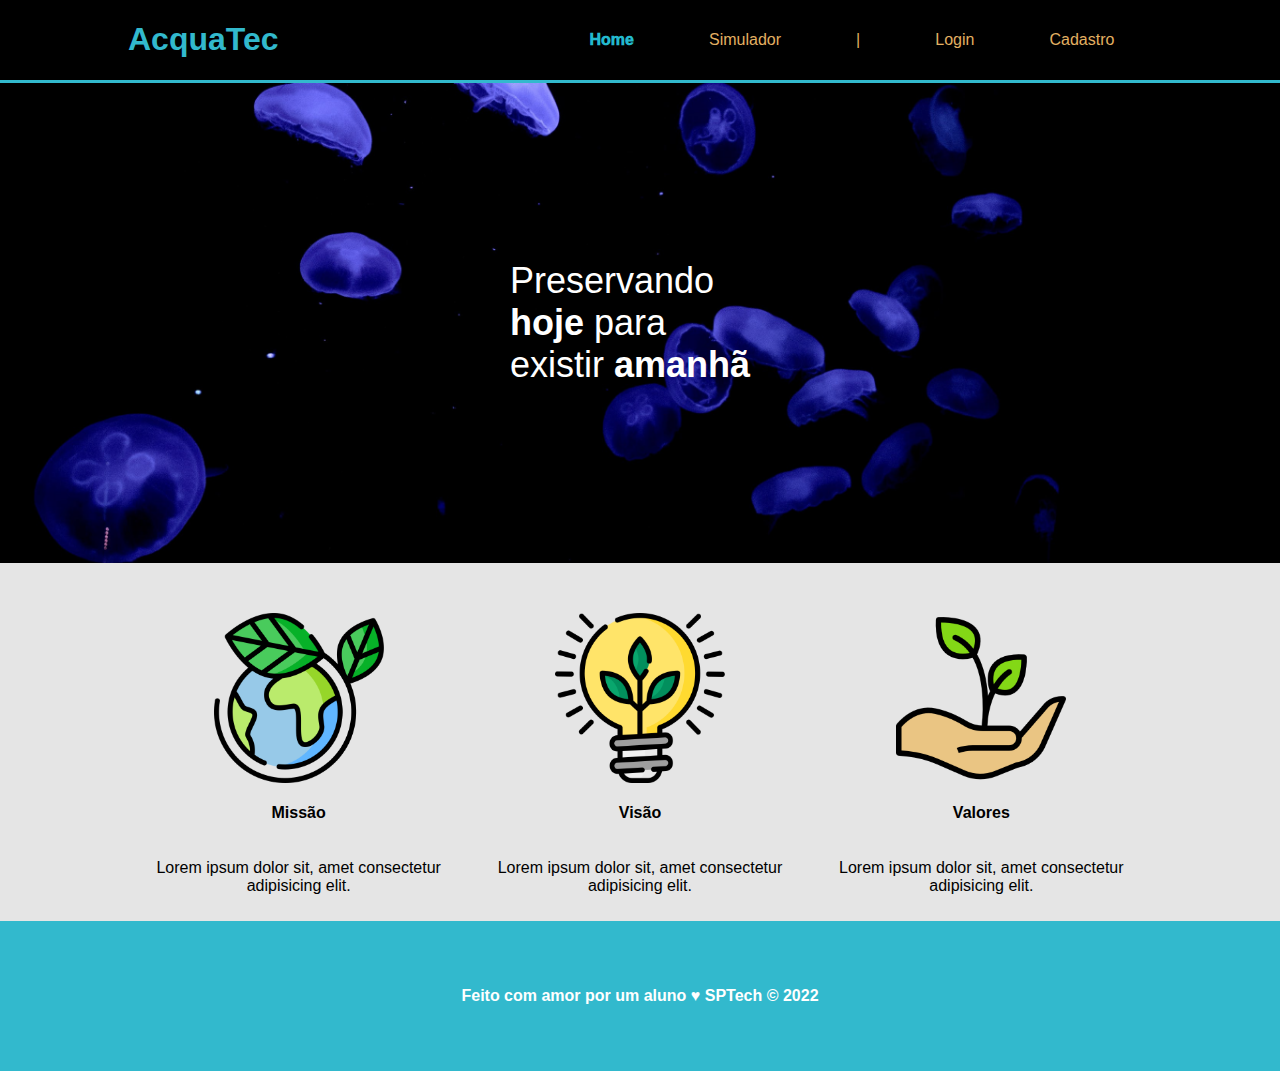
<file: index.html>
<!DOCTYPE html>
<html lang="en">

<head>
    <meta charset="UTF-8">
    <meta http-equiv="X-UA-Compatible" content="IE=edge">
    <meta name="viewport" content="width=device-width, initial-scale=1.0">
    <title>Document</title>
    <link rel="stylesheet" href="Estilos.css">

</head>

<body>
    <div class="header">
        <div class="container">
            <h1>AcquaTec</h1>
            <ul class="navbar">
                <li id="aqui">Home</li>
                <li>Simulador</li>
                <li>|</li>
                <li> <a href="login.html">Login</a> </li>
                <li> <a href="cadastro.html">Cadastro</a></li>
            </ul>
        </div>
    </div>

    <div class="banner">
        <div class="container">
            <p>
                Preservando <span>hoje</span> para existir <span>amanhã</span>
            </p>
        </div>
    </div>


    <div class="social">
        <div class="container">
            <div class="boxes">
                <div class="box">
                    <img src="assets/imgs/planet-earth_color.png" alt="icone de missão">
                    <h4> Missão </h4>
                    <p>
                        Lorem ipsum dolor sit, amet consectetur adipisicing elit.
                    </p>
                </div>

                <div class="box">
                    <img src="assets/imgs/lightbulb_color.png" alt="icone de missão">
                    <h4> Visão </h4>
                    <p>
                        Lorem ipsum dolor sit, amet consectetur adipisicing elit.
                    </p>
                </div>

                <div class="box">
                    <img src="assets/imgs/growth_color.png" alt="icone de missão">
                    <h4> Valores </h4>
                    <p>
                        Lorem ipsum dolor sit, amet consectetur adipisicing elit.
                    </p>
                </div>
            </div>
        </div>
    </div>

    <div class="footer">
        <div class="container">
            <h4>
                 Feito com amor por um aluno &hearts; SPTech &copy; 2022
            </h4>
        </div>
    </div>






</body>

</html>
</file>
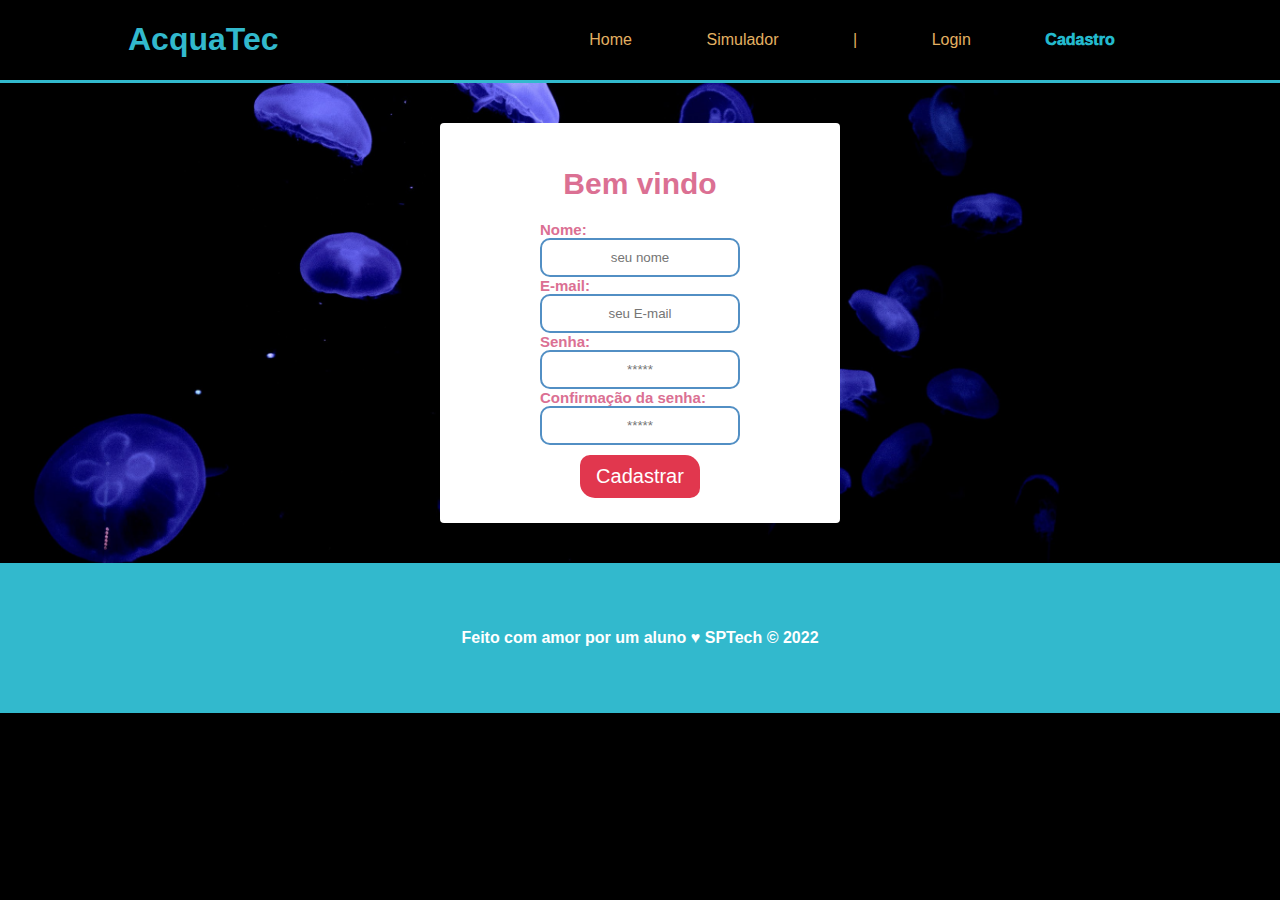
<file: cadastro.html>
<!DOCTYPE html>
<html lang="en">

<head>
    <meta charset="UTF-8">
    <meta http-equiv="X-UA-Compatible" content="IE=edge">
    <meta name="viewport" content="width=device-width, initial-scale=1.0">
    <title>Login</title>
    <link rel="stylesheet" href="Estilos.css">
    <link rel="stylesheet" href="formulario-estilo.css">

</head>

<body>
    <div class="header">
        <div class="container">
            <h1>AcquaTec</h1>
            <ul class="navbar">
                <li> <a href="index.html">Home</a> </li>
                <li>Simulador</li>
                <li>|</li>
                <li> <a href="login.html">Login</a> </li>
                <li id="aqui">Cadastro</li>
            </ul>
        </div>
    </div>

    <div class="banner">
        <div class="container">
            <div class="caixa_formulario">
                <h1>Bem vindo</h1>

                <div class="formulario">
                    <span>Nome:</span>
                    <input id="email_input" type="text" placeholder="seu nome">

                    <span>E-mail:</span>
                    <input id="email_input" type="email" placeholder="seu E-mail">

                    <span>Senha:</span>
                    <input id="senha_input" type="password" placeholder="*****">

                    <span>Confirmação da senha:</span>
                    <input id="senha_input" type="password" placeholder="*****">

                    <button>Cadastrar</button>
                </div>
            </div>
        </div>
    </div>


    <div class="footer">
        <div class="container">
            <h4>
                Feito com amor por um aluno &hearts; SPTech &copy; 2022
            </h4>
        </div>
    </div>






</body>

</html>
</file>
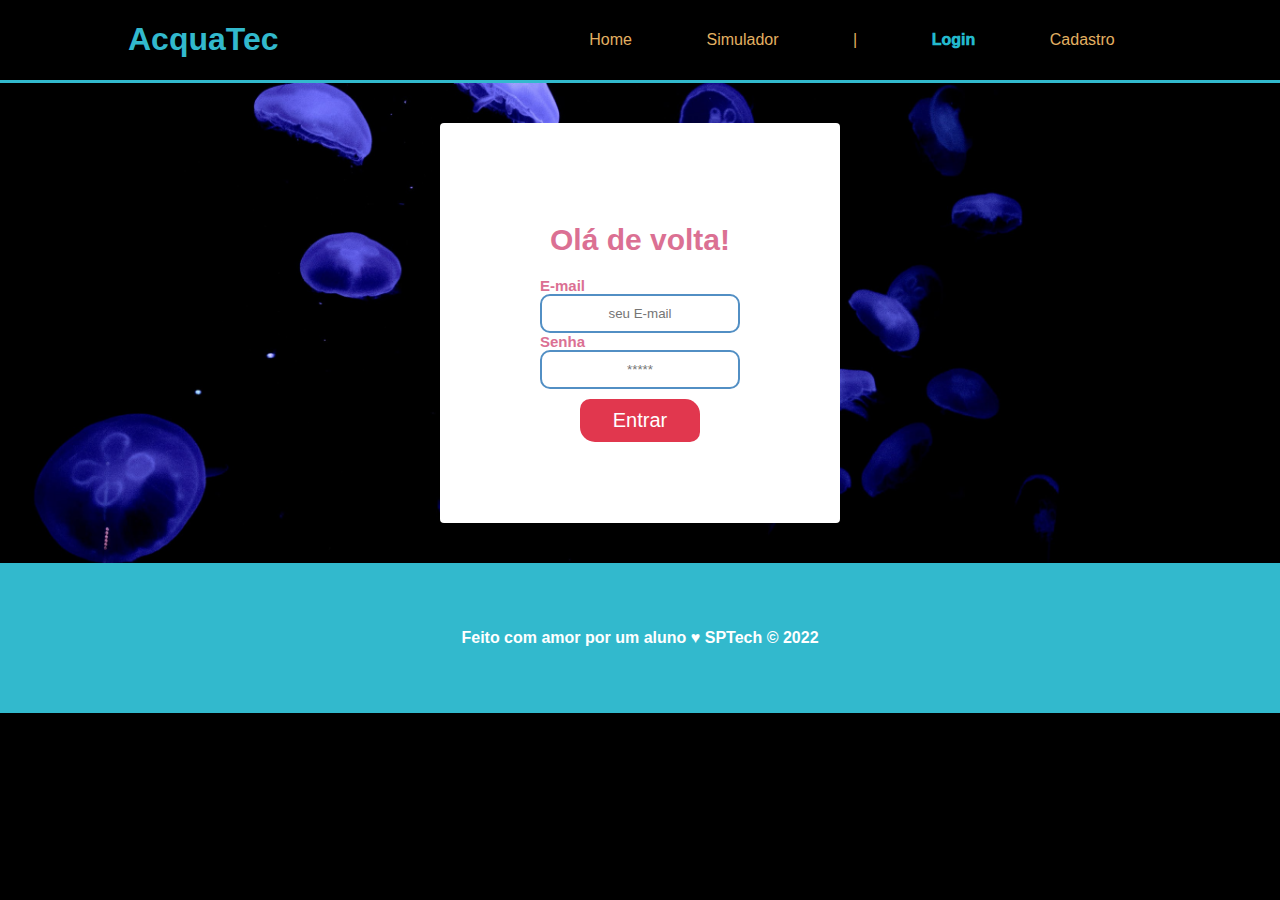
<file: login.html>
<!DOCTYPE html>
<html lang="en">

<head>
    <meta charset="UTF-8">
    <meta http-equiv="X-UA-Compatible" content="IE=edge">
    <meta name="viewport" content="width=device-width, initial-scale=1.0">
    <title>Login</title>
    <link rel="stylesheet" href="Estilos.css">
    <link rel="stylesheet" href="formulario-estilo.css">

</head>

<body>
    <div class="header">
        <div class="container">
            <h1>AcquaTec</h1>
            <ul class="navbar">
                <li> <a href="index.html">Home</a> </li>
                <li>Simulador</li>
                <li>|</li>
                <li id="aqui">Login</li>
                <li>Cadastro</li>
            </ul>
        </div>
    </div>

    <div class="banner">
        <div class="container">
            <div class="caixa_formulario">
                <h1> Olá de volta!</h1>

                <div class="formulario">
                    <span>E-mail</span>
                    <input id="email_input" type="email" placeholder="seu E-mail">

                    <span>Senha</span>
                    <input id="senha_input" type="password" placeholder="*****">

                    <button>Entrar</button>
                </div>
            </div>
        </div>
    </div>


    <div class="footer">
        <div class="container">
            <h4>
                Feito com amor por um aluno &hearts; SPTech &copy; 2022
            </h4>
        </div>
    </div>






</body>

</html>
</file>
<file: Estilos.css>
body{
    margin: 0;
    font-family: sans-serif;
    background-color: black;
}

.header{
    color: #32b9cd; 
    border-bottom: solid 3px #32b9cd;
    /* border: solid 3px green; */
}

.container{
    /* border: solid 3px yellow; */
    width: 80%;
    margin: auto;
}


.header .container{
    display: flex;
    justify-content: space-between;
}

.navbar{
    display: flex;
    width: 600px;
    justify-content: space-around;
    color: #e3b062;
    list-style: none;
    align-items: center;
}

a {
    text-decoration: none;
    color: #e3b062;
}

/* banner */
.banner {
    /* border: solid 3px pink; */
    color: white;
    padding: 40px 0;
    height: 400px;
    background-image: url(assets/imgs/bg-jelly-fish-para_outras_pags.png);
    background-size: cover; 
}

.banner .container {
    /* border: solid 3px red; */
    height: 400px;
    display: flex;
    justify-content: center;
    align-items: center;
}

.banner p {
    /* border: solid 3px green; */
    font-size: 36px;
    width: 260px;
}

.banner .container span {
    font-weight: 800;
}

/* missão visão valores */
.social {
    /* border: solid 3px green; */
    background-color: #e5e5e5;
}

.box img {
    width: 170px;
}

/* .social .container {
    border: solid 3px pink;
} */

.social .container .boxes {
    /* border: solid 3px orange; */
    display: flex;
}

.box {
    /* border: solid 3px blue; */
    margin: 50px 10px 10px 10px;
    display: flex;
    flex-direction: column;
    align-items: center;
}

.social p {
    text-align: center;
}

.footer {
    /* border: solid 3px green; */
    background-color: #32b9cd;
    height: 150px;
    color: white;
    display: flex;
}

.footer .container {
    display: flex;
    justify-content: center;
}

.header #aqui {
    font-weight: 1000;
    color: #23b9cd;
}
</file>
<file: formulario-estilo.css>
.caixa_formulario {
    background: white;
    width: 400px;
    height: 400px;
    color: palevioletred;
    display: flex;
    flex-direction: column;
    justify-content: center;
    align-items: center;
    border-radius: 4px;
}

.caixa_formulario h1 {
    font-size: 30px;
}

.formulario {
    display: flex;
    flex-direction: column;
    width: 200px;
}

.formulario button {
    margin-top: 10px;
    background: rgb(225, 55, 78);
    color: #fff;
    padding: 10px 15px;
    border: none;
    border-radius: 10px 15px;
    font-size: 20px;
    width: 120px;
    align-self: center;
}

.formulario input {
    padding: 10px 15px;
    text-align: center;
    border: solid 2px rgb(82, 143, 196);
    border-radius: 10px;
}

.formulario span {
    font-size: 15px;
}
</file>
